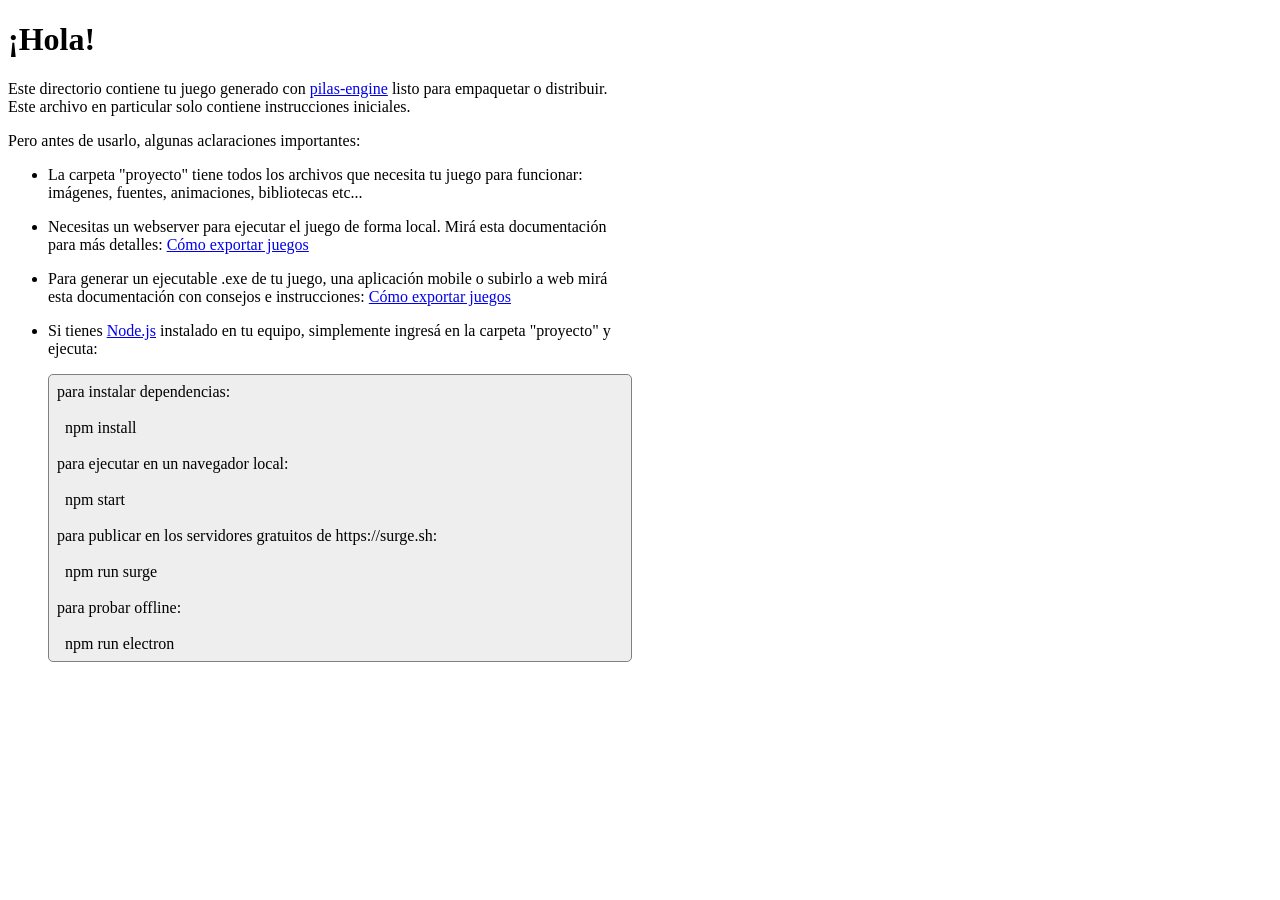
<file: recursos/pilas-engine/LEER.html>
<!DOCTYPE html>
<html lang="en" dir="ltr">
  <head>
    <meta charset="utf-8" />
    <title>Instrucciones para exportar juegos</title>

    <style>

      * {
        font-family: 'verdana';
        max-width: 40em;
      }

      li {
        margin-bottom: 1em;

      }

      .codigo {
        border: 1px solid gray;
        padding: 8px;
        border-radius: 5px;
        background-color: #eee;
      }


    </style>
  </head>
  <body>
    <h1>¡Hola!</h1>

    <p>Este directorio contiene tu juego generado con
      <a href="https://www.pilas-engine.com.ar" target="_blank">pilas-engine</a>
      listo para empaquetar o distribuir. Este archivo en particular solo contiene
      instrucciones iniciales.</p>

      <p>Pero antes de usarlo, algunas aclaraciones importantes:</p>

      <ul>
        <li>La carpeta "proyecto" tiene todos los archivos
          que necesita tu juego para funcionar: imágenes, fuentes,
          animaciones, bibliotecas etc...
        </li>

        <li>Necesitas un webserver para ejecutar el juego de forma
          local. Mirá esta documentación para más detalles:

          <a href="https://app.pilas-engine.com.ar/manual/exportar_juegos.html" target="_blank">Cómo exportar juegos</a>
        </li>


        <li>Para generar un ejecutable .exe de tu juego, una aplicación mobile
          o subirlo a web mirá esta documentación con consejos e instrucciones:

          <a href="https://app.pilas-engine.com.ar/manual/exportar_juegos.html" target="_blank">Cómo exportar juegos</a>
        </li>

        <li>Si tienes <a href="https://nodejs.org/es/" target="_blank">Node.js</a> instalado en tu equipo, simplemente ingresá en la
          carpeta "proyecto" y ejecuta:


<pre class="codigo">
para instalar dependencias:

  npm install

para ejecutar en un navegador local:

  npm start

para publicar en los servidores gratuitos de https://surge.sh:

  npm run surge

para probar offline:

  npm run electron
</pre>


        </li>


      </ul>
  </body>
</html>
</file>
